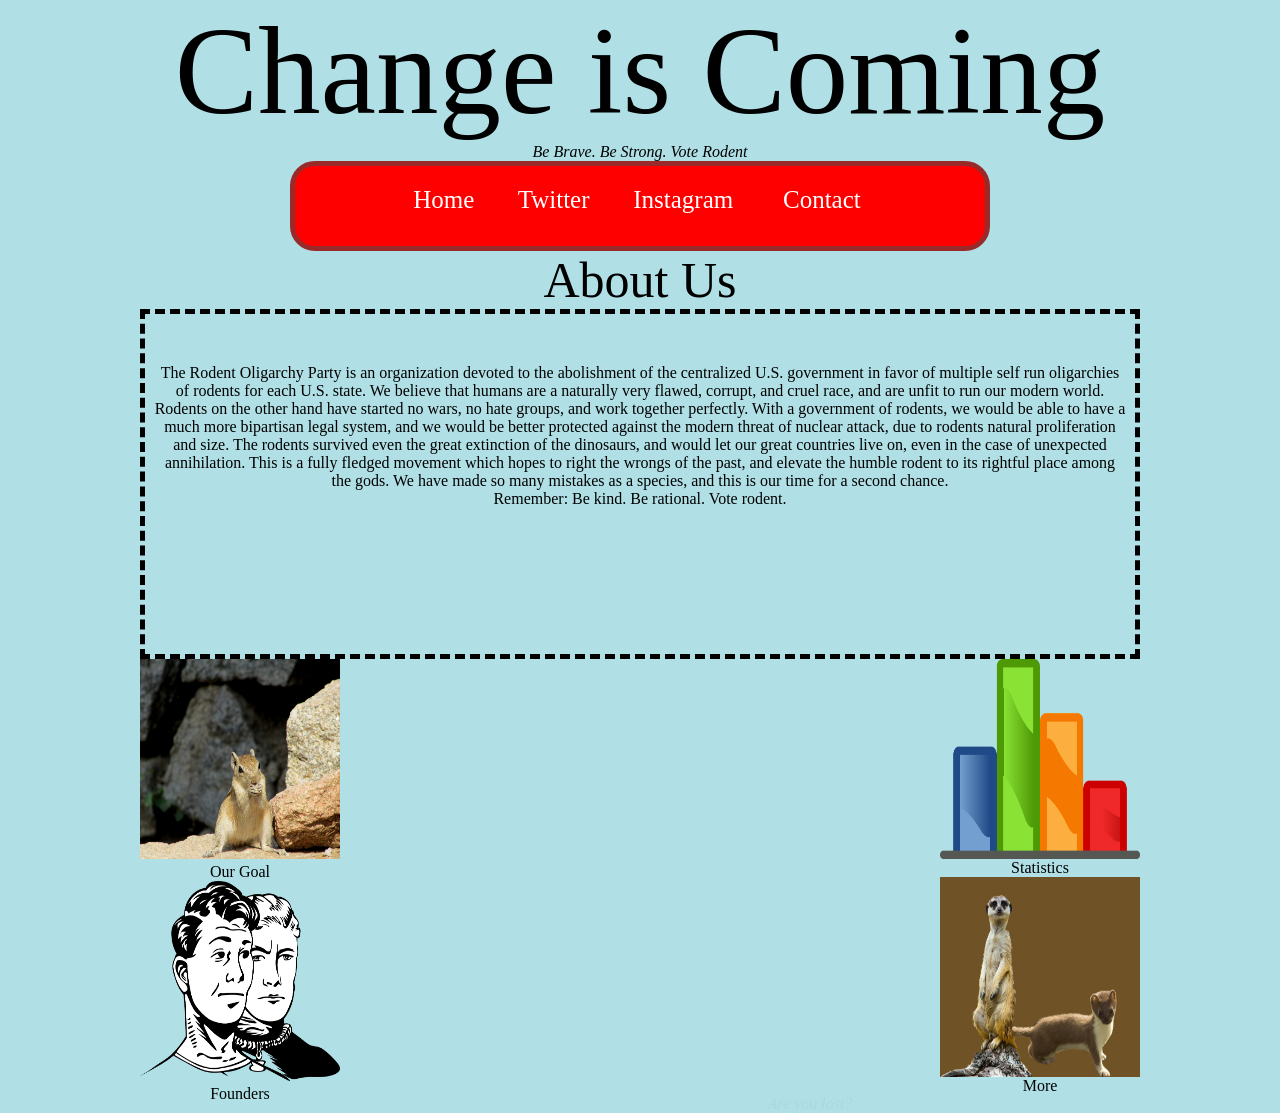
<file: index.html>
<?php
if($_POST["message"]) {
    mail("Realrodentoligarchyparty@gmail.com", "Form to email message", $_POST["message"], "From: an@email.address");
}
?>
<!DOCTYPE html>
<html lang="en">
<head>
<link rel="shortcut icon" type="image/x-icon" href="favicon.ico?">
<title>Rodent Oligarchy</title>
<meta charset="utf-8">
<meta name="viewport" content="width=device-width, initial-scale=1">
<link rel="stylesheet" type="text/css" href="rodent_oligarchy.css">
<style>




/* Full-width input fields */
  input[type=text], input[type=textbox], textarea {
  width: 100%;
  padding: 15px;
  margin: 5px 0 22px 0;
  display: inline-block;
  border: none;
  background: #f1f1f1;
}

/* Add a background color when the inputs get focus */
input[type=text]:focus, input[type=textbox]:focus, textarea:focus {
  background-color: black;
  outline: none;
  color:white;
}

/* Set a style for all buttons */
button {
  cursor: pointer;
  color: white;
	text-decoration: none;
	position:relative;
	top:25%;
	text-align: center;
	font-size: 25px;
	font-family:comic sans MS;
	background-color:red;
	border:none;
}

button:hover {
  opacity:1;
  color:#10ff00;
  transition: all 0.5s, background-color 0.5s;
}

/* Extra styles for the cancel button */
.cancelbtn {
  padding: 14px 20px;
  background-color: black;
  color:white;
}

/* Float cancel and signup buttons and add an equal width */
.cancelbtn, .signupbtn {
  float: left;
  width: 50%;
}

/* Add padding to container elements */
.container {
  padding: 16px;
}

/* The Modal (background) */
.modal {
  display: none; /* Hidden by default */
  position: fixed; /* Stay in place */
  z-index: 1; /* Sit on top */
  left: 0;
  top: 0;
  width: 100%; /* Full width */
  height: 100%; /* Full height */
  overflow: auto; /* Enable scroll if needed */
  background-color: #474e5d;
  padding-top: 50px;
}

/* Modal Content/Box */
.modal-content {
  background-color: black;
  margin: 5% auto 15% auto; /* 5% from the top, 15% from the bottom and centered */
  border: 1px solid #888;
  width: 80%; /* Could be more or less, depending on screen size */
}

/* Style the horizontal ruler */
hr {
  border: 1px solid #f1f1f1;
  margin-bottom: 25px;
}

/* The Close Button (x) */
.close {
  position: absolute;
  right: 35px;
  top: 15px;
  font-size: 40px;
  font-weight: bold;
  color: white;
}

.close:hover,
.close:focus {
  color: #f44336;
  cursor: pointer;
}

/* Clear floats */
.clearfix::after {
  content: "";
  clear: both;
  display: table;
}

/* Change styles for cancel button and signup button on extra small screens */
@media screen and (max-width: 300px) {
  .cancelbtn, .signupbtn {
    width: 100%;
  }
}

input::selection, textarea::selection	{
	background-color:#10ff00;
	color:black
	}



</style>
</head>
<body>
	
<header>
  <h1 id="h">Change is Coming</h1>
  <h6>Be Brave. Be Strong. Vote Rodent</h6>
</header>

<section>

  <nav>
    <div id="bar">
    	<a href="file:///Users/jbrowne/Desktop/rodent_oligarchy.html">Home</a>
    	&nbsp &nbsp &nbsp
    	<a href="https://twitter.com/rodentoligarchy" target="_blank">Twitter</a>
    	&nbsp &nbsp &nbsp
    	<a href="https://www.instagram.com/rodent_oligarchy_party/" target="_blank">Instagram</a>
    	&nbsp &nbsp &nbsp
    	
    	
    	
    	
    	
    	
    	
    	
    	<!-- Button to open the modal -->
<button onclick="document.getElementById('id01').style.display='block'">Contact</button>

<!-- The Modal (contains the Sign Up form) -->
<div id="id01" class="modal">
  <span onclick="document.getElementById('id01').style.display='none'" class="close" title="Close Modal">X</span>
  <form class="modal-content" action="html_form_send.php" method="post">
    <div class="container">
      <h1>Contact</h1>
      <p>Please fill in this form to contact the Rodent Oligarchy</p>
      <hr>
	  <label for="name"><b>Name</b></label>
      <input type="textbox" placeholder="Name" name="name" required>
      
      <label for="email"><b>Email</b></label>
      <input type="text" placeholder="Enter Email" name="email" required>

      <label for="message"><b>Contact</b></label>
      <textarea placeholder="Message" name="message"></textarea>
<br>
<br>
      <label>
        <input style="display:none"> 
      </label>

      <div class="clearfix">
        <button type="button" onclick="document.getElementById('id01').style.display='none'" class="cancelbtn">Cancel</button>
        <button type="submit" class="signup">Send</button>
      </div>
    </div>
  </form>
</div>
    	
    	
    <script>
// Get the modal
var modal = document.getElementById('id01');

// When the user clicks anywhere outside of the modal, close it
window.onclick = function(event) {
    if (event.target == modal) {
        modal.style.display = "none";
    }
}
</script>	
    	
    	
    	
    	
    </div>
  </nav>
  
  <p id="para">About Us</p>
  
  <article>
  	<div id="box">
  		<p id="sh">The Rodent Oligarchy Party is an organization devoted to the abolishment of the centralized U.S. government in favor of multiple self run oligarchies of rodents for each U.S. state. We believe that humans are a naturally very flawed, corrupt, and cruel race, and are unfit to run our modern world. Rodents on the other hand have started no wars, no hate groups, and work together perfectly. With a government of rodents, we would be able to have a much more bipartisan legal system, and we would be better protected against the modern threat of nuclear attack, due to rodents natural proliferation and size. The rodents survived even the great extinction of the dinosaurs, and would let our great countries live on, even in the case of unexpected annihilation. This is a fully fledged movement which hopes to right the wrongs of the past, and elevate the humble rodent to its rightful place among the gods. We have made so many mistakes as a species, and this is our time for a second chance. <br>
Remember: Be kind. Be rational. Vote rodent.
		</p>
    </div>
  </article>
  <div id="good">
  	<div class="fid">
  		<img src="squirrel.jpg" class="img"><p>Our Goal</p>
  	</div>
  	<div class="fidd">
  		<img src="bar.png" class="img"><p class="help">Statistics</p>
  	</div>
  	<div class="fiddd">
  		<img src="men.png" class="img"><p>Founders</p>
  	</div>
  	<div class="fidd">
  		<img src="meerkatt.jpg" class="img"><p class="help">More</p>
  	</div>
  </div>
</section>

<footer>
	<h6 style="color:#a8d9e0;">Are you lost?</h6>
</footer>

</body>
</html>
</file>
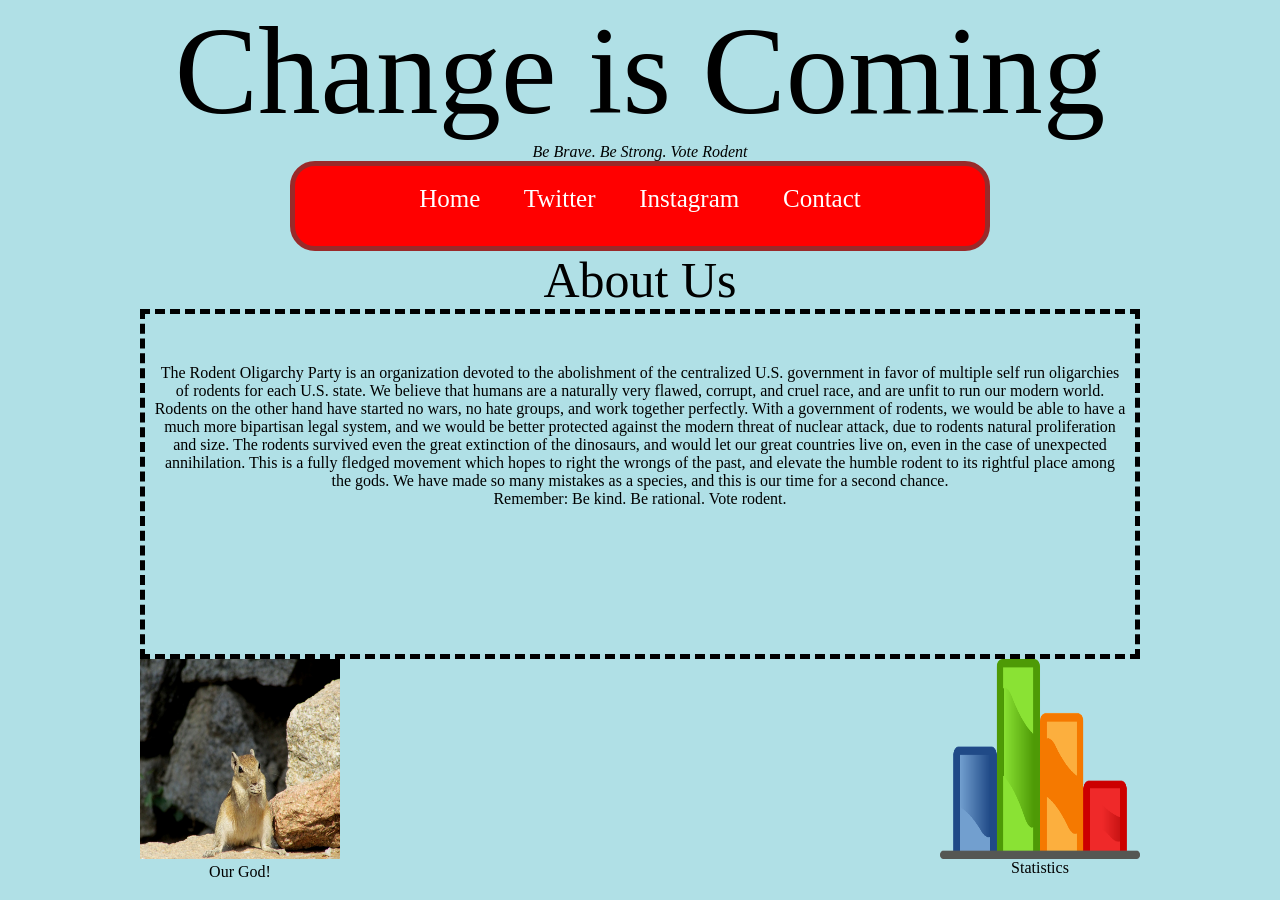
<file: rodent_oligarchy.html>
<!DOCTYPE html>
<html lang="en">
<head>
<title>Rodent Oligarchy</title>
<meta charset="utf-8">
<meta name="viewport" content="width=device-width, initial-scale=1">
<link rel="stylesheet" type="text/css" href="rodent_oligarchy.css">
</head>
<body>
	
<header>
  <h1 id="h">Change is Coming</h1>
  <h6>Be Brave. Be Strong. Vote Rodent</h6>
</header>

<section>

  <nav>
    <div id="bar">
    	<a href="file:///Users/jbrowne/Desktop/rodent_oligarchy.html">Home</a>
    	&nbsp &nbsp &nbsp
    	<a href="https://twitter.com/rodentoligarchy" target="_blank">Twitter</a>
    	&nbsp &nbsp &nbsp
    	<a href="https://www.instagram.com/rodent_oligarchy_party/" target="_blank">Instagram</a>
    	&nbsp &nbsp &nbsp
    	<a href="">Contact</a>
    </div>
  </nav>
  
  <p id="para">About Us</p>
  
  <article>
  	<div id="box">
  		<p id="sh">The Rodent Oligarchy Party is an organization devoted to the abolishment of the centralized U.S. government in favor of multiple self run oligarchies of rodents for each U.S. state. We believe that humans are a naturally very flawed, corrupt, and cruel race, and are unfit to run our modern world. Rodents on the other hand have started no wars, no hate groups, and work together perfectly. With a government of rodents, we would be able to have a much more bipartisan legal system, and we would be better protected against the modern threat of nuclear attack, due to rodents natural proliferation and size. The rodents survived even the great extinction of the dinosaurs, and would let our great countries live on, even in the case of unexpected annihilation. This is a fully fledged movement which hopes to right the wrongs of the past, and elevate the humble rodent to its rightful place among the gods. We have made so many mistakes as a species, and this is our time for a second chance. <br>
Remember: Be kind. Be rational. Vote rodent.
		</p>
    </div>
  </article>
  <div id="good">
  	<div class="fid">
  		<img src="squirrel.jpg" class="img"><p>Our God!</p>
  	</div>
  	<div class="fidd">
  		<img src="bar.png" class="img"><p>Statistics</p>
  	</div>
  </div>
</section>

<footer>
	
</footer>

</body>
</html>
</file>
<file: rodent_oligarchy.css>
html, body, div, span, applet, object, iframe,
h1, h2, h3, h4, h5, h6, p, blockquote, pre,
a, abbr, acronym, address, big, cite, code,
del, dfn, em, img, ins, kbd, q, s, samp,
small, strike, strong, sub, sup, tt, var,
b, u, i, center,
dl, dt, dd, ol, ul, li,
fieldset, form, label, legend,
table, caption, tbody, tfoot, thead, tr, th, td,
article, aside, canvas, details, embed, 
figure, figcaption, footer, header, hgroup, 
menu, nav, output, ruby, section, summary,
time, mark, audio, video {
	margin: 0;
	padding: 0;
	border: 0;
	font-size: 100%;
	font: inherit;
	vertical-align: baseline;
}

*	{
	box-sizing:border-box;
	}

header	{
	
	}
	
body	{
	background-color:powderblue;
	}
	
#h	{
	margin:0 auto;
	display:block;
	float:none;
	position:relative;
	text-align:center;
	font-family:comic sans MS;
	font-size:125px;
	width:100%;
	}
	
h6	{
	font-style:italic;
	margin: 0 auto;
	display:block;
	position:relative;
	width:100%;
	text-align:center;
	font-family:comic sans MS;
	}
	
#bar {
	text-align: center;
	width: 100%;
	height: 90px;
	margin-left: auto;
	margin-right: auto;
	border: 5px solid #992a2a;
	border-radius: 25px;
	font-size: 25px;
	background-color: red;
	color: white;
	padding-bottom: 5px;
	max-width:700px;
	font-family:comic sans MS;
	}

#bar a {
	color: white;
	text-decoration: none;
	position:relative;
	top:25%;
	transform: translateY(-50%);;
	}

#bar a:hover {
	background-color:;
	color: #10ff00;
	transition: all 0.5s, background-color 0.5s;
	}

#para	{
	font-size:50px;
	text-align:center;
	position:relative;
	font-family:comic sans MS;
	}

@media screen and (max-width:700px) {
#box	{
	border: 5px dashed black;
	width:100%;
	height:350px;
	color:black;
	max-width:1500px;
	margin: 0 auto;
	}
}

#sh	{
	padding:9.5px;
	font-family:comic sans MS;
	}
	
@media screen and (min-width:700px)	{
#box	{
	border: 5px dashed black;
	width:100%;
	height:350px;
	color:black;
	max-width:1000px;
	margin: 0 auto;
	text-align:center;
	}
#sh	{
	padding-top:5%;
	}
}

#good	{
	width:100%;
	height:100%;
	max-height:1000px;
	max-width:1000px;
	position:relative;
	margin: 0 auto;
	}

.img	{
	height:200px;
	width: 200px;
	}

.fid	{
	text-align:center;
	float:left;
	}

.fid img	{
	display:block
	margin:0 auto;
	}

@media screen and (max-width:700px)	{
.fidd	{
	text-align:center;
	float: clear;
	margin-left:440px;
	}

.fidd img	{
	display:block;
	margin:0 auto;
	}
}

@media screen and (min-width:700px)	{
.fidd	{
	text-align:center;
	float:clear;
	margin-left:800px;
	clear:none;
	}

.fidd img	{
	display:block;
	margin:0 auto;
	}
	
.bab	{
	max-width:1000px;
	margin:0 auto;
	}
}

.fiddd	{
	text-align:center;
	float:left;
	clear:left;
	}

h6::selection	{
	color:black;
	background-color:white;
	}

::selection	{
	background-color:white;
	}

@media screen and (max-width:650px)	{
.fidd	{
	float:clear;
	text-align:center;
	display:block;
	clear:left;
	margin:0 auto;
	}
	
.fid	{
	margin-top:5px;
	float:none;
	text-align:center;
	display:block;
	clear:right;
	}
	
.fiddd	{
	float:none;
	text-align:center;
	display:block;
	clear:right;
	}
	
#box	{
	border: 5px dashed black;
	width:100%;
	height:100%;
	color:black;
	max-width:568px;
	max-height:1000px;
	margin: 0 auto;
	}
	
#h	{
	margin:0 auto;
	display:block;
	float:none;
	position:relative;
	text-align:center;
	font-family:comic sans MS;
	font-size:75px;
	width:100%;
	}
	
#bar {
	text-align: center;
	width: 100%;
	height: 90px;
	margin-left: auto;
	margin-right: auto;
	border: 5px solid #992a2a;
	border-radius: 25px;
	font-size: 25px;
	background-color: red;
	color: white;
	padding-bottom: 5px;
	max-width:700px;
	font-family:comic sans MS;
	}

#bar a {
	color: white;
	text-decoration: none;
	position:relative;
	top:10%;
	transform: translateY(-50%);;
	}

#bar a:hover {
	background-color:;
	color: #10ff00;
	transition: all 0.5s, background-color 0.5s;
	}
}
</file>
